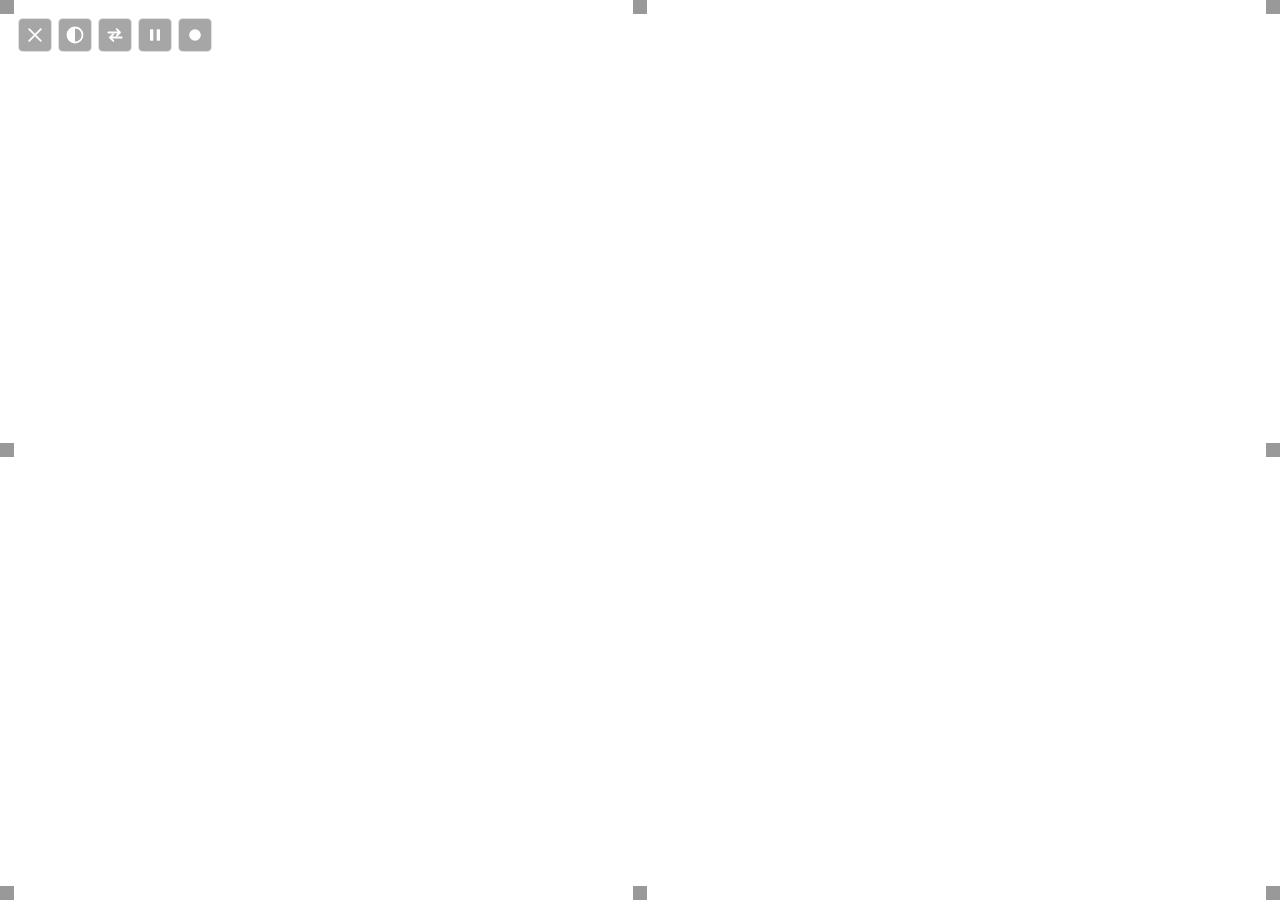
<file: renderer/index.html>
<!doctype html>
<html lang="en">
  <head>
    <meta charset="utf-8" />
    <meta name="viewport" content="width=device-width, initial-scale=1" />
    <title>PewPew</title>
    <link rel="stylesheet" href="style.css" />
  </head>
  <body>
    <!-- Transparent game surface. Everything is drawn in white on alpha 0. -->
    <canvas id="game"></canvas>

    <!-- Native OS drag region: grab anywhere to move the window, double-click to
         toggle fullscreen. Interactive bits (buttons/grips) opt out via no-drag. -->
    <div id="dragsurface"></div>
    <!-- Keeps hover events alive in the top-left so the controls can be revealed
         (a drag region can swallow mousemove). -->
    <div id="revealzone"></div>

    <!-- Resize frame: a white outline of the window edge + 8 grips you can drag
         to scale the overlay. Auto-hides with the rest of the chrome. -->
    <div id="frame" aria-hidden="true">
      <i class="grip" data-edge="nw"></i>
      <i class="grip" data-edge="n"></i>
      <i class="grip" data-edge="ne"></i>
      <i class="grip" data-edge="e"></i>
      <i class="grip" data-edge="se"></i>
      <i class="grip" data-edge="s"></i>
      <i class="grip" data-edge="sw"></i>
      <i class="grip" data-edge="w"></i>
    </div>

    <!-- HUD: score / hi / lives / mode. Top-right. -->
    <div id="hud" class="chrome">
      <div id="score">SCORE 0</div>
      <div id="hiscore">HI 0</div>
      <div id="lives"></div>
      <div id="mode">PLAY</div>
      <!-- Score tiles pop here when you blast a rock. -->
      <div id="scorepop"></div>
    </div>

    <!-- Bottom hint bar. -->
    <div id="hints" class="chrome">
      <span><b>&larr; &rarr;</b> turn</span>
      <span><b>&uarr;</b> thrust</span>
      <span><b>SPACE</b> fire</span>
      <span><b>drag</b> move</span>
      <span><b>dbl-click</b> fullscreen</span>
    </div>

    <!-- Icon-only control cluster, top-left. Auto-hides; jiggle the mouse in the
         top-left corner to bring it back. X is furthest left. -->
    <div id="controls">
      <button id="btn-quit" class="ic" title="Quit PewPew">
        <svg viewBox="0 0 24 24"><path d="M5 5 L19 19 M19 5 L5 19" /></svg>
      </button>
      <button id="btn-through" class="ic" title="Toggle click-through">
        <svg viewBox="0 0 24 24">
          <circle cx="12" cy="12" r="9" fill="none" />
          <path d="M12 3 A9 9 0 0 0 12 21 Z" class="fill" />
        </svg>
      </button>
      <button id="btn-mode" class="ic" title="Toggle Play / Ambient">
        <svg viewBox="0 0 24 24">
          <path d="M4 9 H18 M14 5 L18 9 L14 13" />
          <path d="M20 15 H6 M10 11 L6 15 L10 19" />
        </svg>
      </button>
      <button id="btn-pause" class="ic" title="Pause / resume">
        <svg viewBox="0 0 24 24" class="pause-bars">
          <rect x="6" y="5" width="4" height="14" rx="1" class="fill" />
          <rect x="14" y="5" width="4" height="14" rx="1" class="fill" />
        </svg>
      </button>
      <button id="btn-color" class="ic" title="Change color">
        <svg viewBox="0 0 24 24">
          <circle cx="12" cy="12" r="7" class="fill" />
        </svg>
      </button>
    </div>

    <!-- Center banner -->
    <div id="banner" class="chrome hidden">
      <div id="banner-title">PEWPEW</div>
      <div id="banner-sub">PRESS SPACE / FIRE TO START</div>
    </div>

    <script type="module" src="src/main.js"></script>
  </body>
</html>
</file>
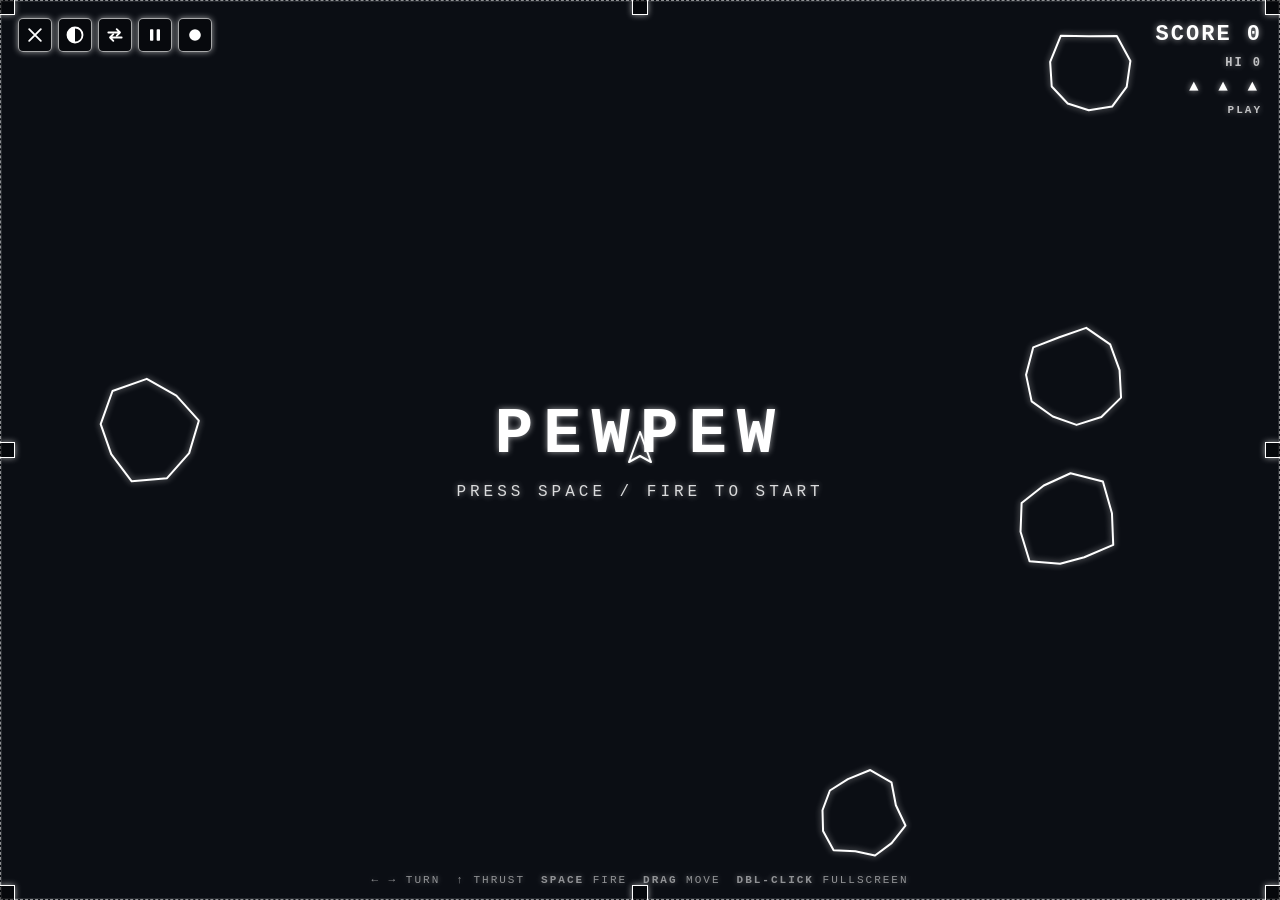
<file: test/index.html>
<!doctype html>
<html lang="en">
  <head>
    <meta charset="utf-8" />
    <meta name="viewport" content="width=device-width, initial-scale=1" />
    <title>PewPew — overlay test harness</title>
    <link rel="stylesheet" href="../renderer/style.css" />
    <style>
      /* Fake "code behind the overlay" so the transparent game can be seen
         floating on top — this stands in for your editor in a real browser. */
      html,
      body {
        background: #0b0e14;
      }
      #codebg {
        position: fixed;
        inset: 0;
        z-index: -1;
        margin: 0;
        padding: 22px 26px;
        color: #3f4d63;
        font: 13px/1.55 "Courier New", monospace;
        white-space: pre-wrap;
        overflow: hidden;
        pointer-events: none;
      }
    </style>
  </head>
  <body>
    <pre id="codebg"></pre>

    <canvas id="game"></canvas>
    <div id="dragsurface"></div>
    <div id="revealzone"></div>

    <div id="frame" aria-hidden="true">
      <i class="grip" data-edge="nw"></i>
      <i class="grip" data-edge="n"></i>
      <i class="grip" data-edge="ne"></i>
      <i class="grip" data-edge="e"></i>
      <i class="grip" data-edge="se"></i>
      <i class="grip" data-edge="s"></i>
      <i class="grip" data-edge="sw"></i>
      <i class="grip" data-edge="w"></i>
    </div>

    <div id="hud" class="chrome">
      <div id="score">SCORE 0</div>
      <div id="hiscore">HI 0</div>
      <div id="lives"></div>
      <div id="mode">PLAY</div>
      <div id="scorepop"></div>
    </div>

    <div id="hints" class="chrome">
      <span><b>&larr; &rarr;</b> turn</span>
      <span><b>&uarr;</b> thrust</span>
      <span><b>SPACE</b> fire</span>
      <span><b>drag</b> move</span>
      <span><b>dbl-click</b> fullscreen</span>
    </div>

    <div id="controls">
      <button id="btn-quit" class="ic" title="Quit PewPew">
        <svg viewBox="0 0 24 24"><path d="M5 5 L19 19 M19 5 L5 19" /></svg>
      </button>
      <button id="btn-through" class="ic" title="Toggle click-through">
        <svg viewBox="0 0 24 24">
          <circle cx="12" cy="12" r="9" fill="none" />
          <path d="M12 3 A9 9 0 0 0 12 21 Z" class="fill" />
        </svg>
      </button>
      <button id="btn-mode" class="ic" title="Toggle Play / Ambient">
        <svg viewBox="0 0 24 24">
          <path d="M4 9 H18 M14 5 L18 9 L14 13" />
          <path d="M20 15 H6 M10 11 L6 15 L10 19" />
        </svg>
      </button>
      <button id="btn-pause" class="ic" title="Pause / resume">
        <svg viewBox="0 0 24 24">
          <rect x="6" y="5" width="4" height="14" rx="1" class="fill" />
          <rect x="14" y="5" width="4" height="14" rx="1" class="fill" />
        </svg>
      </button>
      <button id="btn-color" class="ic" title="Change color">
        <svg viewBox="0 0 24 24"><circle cx="12" cy="12" r="7" class="fill" /></svg>
      </button>
    </div>

    <div id="banner" class="chrome hidden">
      <div id="banner-title">PEWPEW</div>
      <div id="banner-sub">PRESS SPACE / FIRE TO START</div>
    </div>

    <script>
      const lines = [
        'const overlay = new BrowserWindow({ transparent: true, frame: false });',
        'overlay.setIgnoreMouseEvents(true, { forward: true });',
        'function update(dt) { ship.x += ship.vx * dt; wrap(ship); }',
        'for (const a of asteroids) { a.x += a.vx * dt; a.a += a.spin * dt; }',
        'if (Math.hypot(a.x - b.x, a.y - b.y) < a.r) splitAsteroid(j);',
        'globalShortcut.register("CommandOrControl+Shift+O", toggleThrough);',
        'ctx.strokeStyle = "#fff"; ctx.lineWidth = 2; drawAsteroid(a);',
        'requestAnimationFrame(loop); // 60fps render of the white wireframe',
      ];
      let out = "";
      for (let i = 0; i < 60; i++) {
        out += String(i + 1).padStart(3, " ") + "  " + lines[i % lines.length] + "\n";
      }
      document.getElementById("codebg").textContent = out;
    </script>
    <script type="module" src="../renderer/src/main.js"></script>
  </body>
</html>
</file>
<file: renderer/style.css>
/* Every layer must be transparent for the overlay to show your work behind it. */
:root {
  --ink: #ffffff;
  --glow: 0 0 6px rgba(255, 255, 255, 0.55);
}

* {
  box-sizing: border-box;
  -webkit-user-select: none;
  user-select: none;
}

html,
body {
  margin: 0;
  padding: 0;
  width: 100%;
  height: 100%;
  background: transparent; /* critical: no opaque page background */
  overflow: hidden;
  cursor: crosshair;
  font-family: "Courier New", ui-monospace, monospace;
}

#game {
  position: fixed;
  inset: 0;
  display: block;
  width: 100%;
  height: 100%;
  z-index: 0;
  pointer-events: none; /* drag handled by #dragsurface above it */
}

/* The whole window is a native drag region — grab anywhere to move it,
   double-click to maximize. Interactive widgets opt out with no-drag. */
#dragsurface {
  position: fixed;
  inset: 0;
  z-index: 5;
  background: transparent;
  cursor: grab;
  -webkit-app-region: drag;
}
#dragsurface:active {
  cursor: grabbing;
}
/* Transparent hover-catcher in the top-left so the controls can be revealed
   even though the surrounding surface is a (mousemove-swallowing) drag region. */
#revealzone {
  position: fixed;
  top: 0;
  left: 0;
  width: 340px;
  height: 140px;
  z-index: 18;
  background: transparent;
  -webkit-app-region: no-drag;
}

/* Shared chrome look: white, pixel-ish, glowing. */
.chrome {
  position: fixed;
  z-index: 10;
  color: var(--ink);
  text-transform: uppercase;
  letter-spacing: 2px;
  text-shadow: var(--glow);
  pointer-events: none;
}

/* HUD top-right */
#hud {
  top: 16px;
  right: 18px;
  text-align: right;
  font-size: 15px;
  line-height: 1.7;
  font-weight: bold;
}
#score {
  font-size: 22px;
}
#hiscore {
  font-size: 12px;
  opacity: 0.75;
}
#lives {
  font-size: 16px;
  letter-spacing: 5px;
}
#mode {
  font-size: 11px;
  opacity: 0.75;
}

/* Score tiles that pop when you blast a rock (right-hand side). */
#scorepop {
  position: absolute;
  top: 30px;
  right: 0;
  width: 120px;
  height: 0;
}
#scorepop .pop {
  position: absolute;
  right: 0;
  font-size: 18px;
  font-weight: bold;
  color: #fff;
  text-shadow: var(--glow);
  padding: 2px 8px;
  border: 1px solid rgba(255, 255, 255, 0.6);
  border-radius: 3px;
  background: rgba(0, 0, 0, 0.25);
  white-space: nowrap;
  animation: popfade 0.75s ease-out forwards;
}
@keyframes popfade {
  0% {
    opacity: 0;
    transform: translateY(6px) scale(0.9);
  }
  20% {
    opacity: 1;
    transform: translateY(0) scale(1);
  }
  100% {
    opacity: 0;
    transform: translateY(-26px) scale(1);
  }
}

/* Hints bottom-center */
#hints {
  bottom: 14px;
  left: 50%;
  transform: translateX(-50%);
  display: flex;
  gap: 16px;
  font-size: 11px;
  opacity: 0.55;
  white-space: nowrap;
}
#hints b {
  color: #fff;
  opacity: 1;
}

/* --- Icon control cluster (top-left). X is furthest left. ----------------- */
#controls {
  position: fixed;
  z-index: 20;
  top: 14px;
  left: 14px;
  display: flex;
  gap: 6px;
  padding: 4px;
  pointer-events: auto;
  -webkit-app-region: no-drag; /* clickable island over the drag surface */
}
#controls .ic {
  -webkit-app-region: no-drag;
  display: flex;
  align-items: center;
  justify-content: center;
  width: 34px;
  height: 34px;
  padding: 0;
  color: var(--ink);
  background: rgba(0, 0, 0, 0.35);
  border: 1px solid rgba(255, 255, 255, 0.65); /* keep the boxes */
  border-radius: 5px;
  box-shadow: var(--glow);
  cursor: pointer;
  pointer-events: auto;
}
#controls .ic:hover {
  background: #fff;
  color: #000;
}
#controls .ic svg {
  width: 20px;
  height: 20px;
  display: block;
  stroke: currentColor;
  stroke-width: 2.2;
  stroke-linecap: round;
  stroke-linejoin: round;
  fill: none;
  pointer-events: none; /* clicks land on the button, not the svg */
}
#controls .ic svg .fill {
  fill: currentColor;
  stroke: none;
}
/* During click-through, highlight the THROUGH button as the way back. */
body.through #btn-through {
  background: #fff;
  color: #000;
}

/* --- Resize frame + grips ------------------------------------------------- */
#frame {
  position: fixed;
  inset: 0;
  z-index: 19; /* above #revealzone so the grips stay grabbable */
  pointer-events: none;
  border: 1.5px dashed rgba(255, 255, 255, 0.55);
  box-shadow: inset 0 0 0 1px rgba(255, 255, 255, 0.12);
}
#frame .grip {
  position: absolute;
  width: 16px;
  height: 16px;
  background: rgba(0, 0, 0, 0.4);
  border: 1.5px solid #fff;
  box-shadow: var(--glow);
  pointer-events: auto;
  -webkit-app-region: no-drag;
}
#frame .grip[data-edge="nw"] { top: -2px; left: -2px; cursor: nwse-resize; }
#frame .grip[data-edge="ne"] { top: -2px; right: -2px; cursor: nesw-resize; }
#frame .grip[data-edge="sw"] { bottom: -2px; left: -2px; cursor: nesw-resize; }
#frame .grip[data-edge="se"] { bottom: -2px; right: -2px; cursor: nwse-resize; }
#frame .grip[data-edge="n"] { top: -2px; left: 50%; transform: translateX(-50%); cursor: ns-resize; }
#frame .grip[data-edge="s"] { bottom: -2px; left: 50%; transform: translateX(-50%); cursor: ns-resize; }
#frame .grip[data-edge="w"] { left: -2px; top: 50%; transform: translateY(-50%); cursor: ew-resize; }
#frame .grip[data-edge="e"] { right: -2px; top: 50%; transform: translateY(-50%); cursor: ew-resize; }

/* Center banner */
#banner {
  top: 50%;
  left: 50%;
  transform: translate(-50%, -50%);
  text-align: center;
}
#banner-title {
  font-size: 64px;
  font-weight: bold;
  letter-spacing: 10px;
}
#banner-sub {
  margin-top: 12px;
  font-size: 16px;
  letter-spacing: 4px;
  opacity: 0.85;
  animation: blink 1.1s steps(2, start) infinite;
}
@keyframes blink {
  50% {
    opacity: 0.15;
  }
}

.hidden {
  display: none !important;
}

/* --- Auto-hide chrome ----------------------------------------------------- */
/* #controls and #frame fade out when idle; everything fades back on reveal. */
#controls,
#frame {
  transition: opacity 0.35s ease;
}
body.chrome-hidden #controls,
body.chrome-hidden #frame {
  opacity: 0;
  pointer-events: none;
}
body.chrome-hidden #frame .grip,
body.chrome-hidden #controls .ic {
  pointer-events: none;
}
/* While actively moving/resizing, hide the buttons but keep the frame. */
body.managing #controls {
  opacity: 0;
  pointer-events: none;
}
/* Don't offer move/resize during click-through (come back first). */
body.through #frame {
  display: none;
}
body.through #controls {
  cursor: default;
}

/* When click-through is active, dim the passive HUD so only graphics float. */
body.through #hud,
body.through #hints,
body.through #banner {
  opacity: 0.28;
}
</file>
